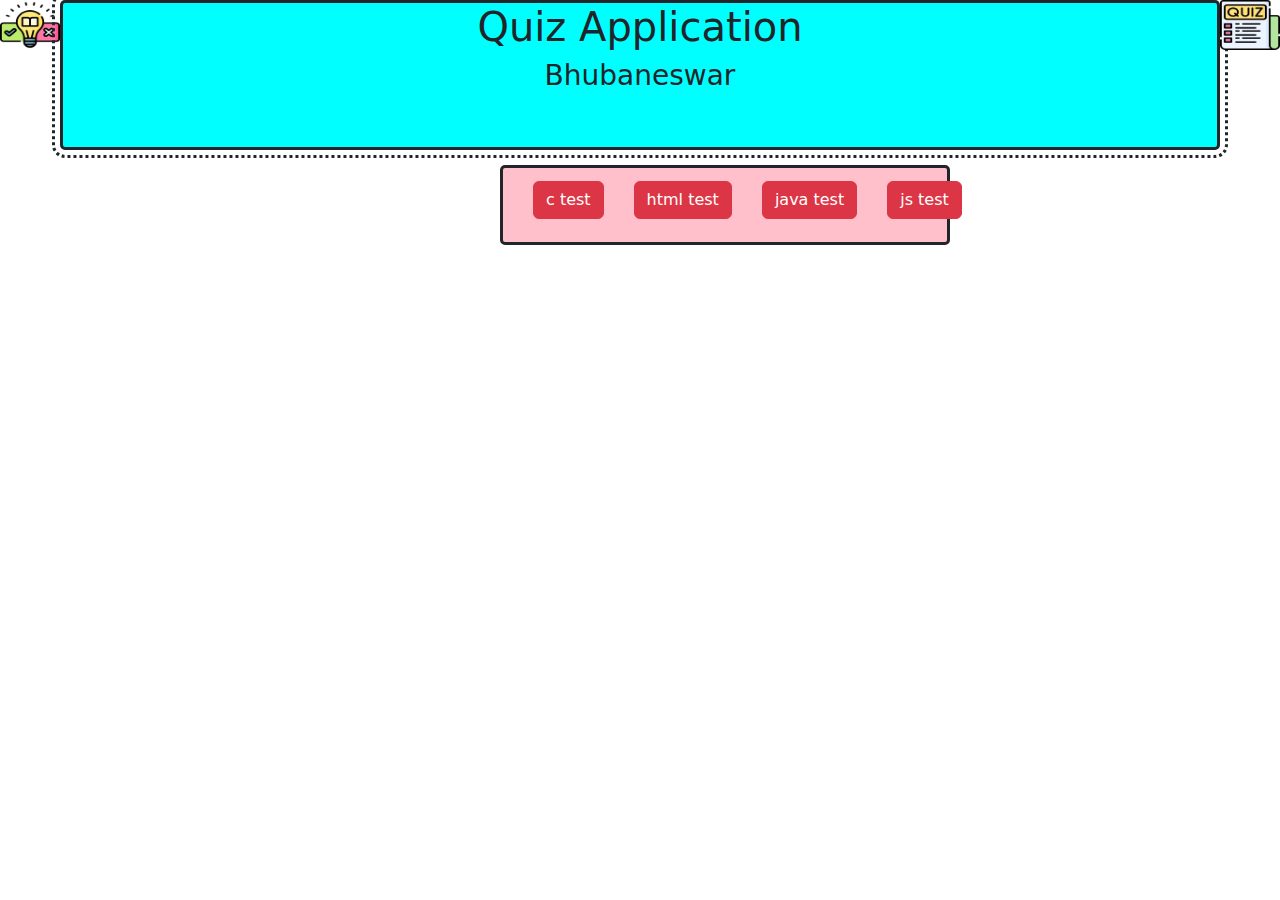
<file: litquizapp/index.html>
<!DOCTYPE html>
<html lang="en">
<head>
    <meta charset="UTF-8">
    <meta name="viewport" content="width=device-width, initial-scale=1.0">
    <title>Document</title>
    <link rel="stylesheet" href="index.css">
    <link href="https://cdn.jsdelivr.net/npm/bootstrap@5.3.3/dist/css/bootstrap.min.css" rel="stylesheet" integrity="sha384-QWTKZyjpPEjISv5WaRU9OFeRpok6YctnYmDr5pNlyT2bRjXh0JMhjY6hW+ALEwIH" crossorigin="anonymous">

    <script src="https://cdn.jsdelivr.net/npm/bootstrap@5.3.3/dist/js/bootstrap.bundle.min.js" integrity="sha384-YvpcrYf0tY3lHB60NNkmXc5s9fDVZLESaAA55NDzOxhy9GkcIdslK1eN7N6jIeHz" crossorigin="anonymous"></script>
</head>
<body>
    <div id="main">
		<div id="headermain">
			<div><img src="quiz.png" alt="" id="img1"></div>
			<div id="header">
				<h1> Quiz Application</h1>
				<h3>Bhubaneswar</h3>
			</div>
			<div><img src="quiz (1).png" alt="" id="img1"></div>
		</div>

        <div id="section2">
            <a href="c.html">
            <input type="button" value="c test" id="" class="btn btn-danger">
            </a>
            <a href="html.html">
            <input type="button" value="html test" id="" class="btn btn-danger">
            </a>
            <a href="java.html">
            <input type="button" value="java test" id="" class="btn btn-danger">
            </a>
            <a href="javascript.html">
            <input type="button" value="js test" id="" class="btn btn-danger">
            </a>
        </div>
		
    </div>
</body>
</html>
</file>
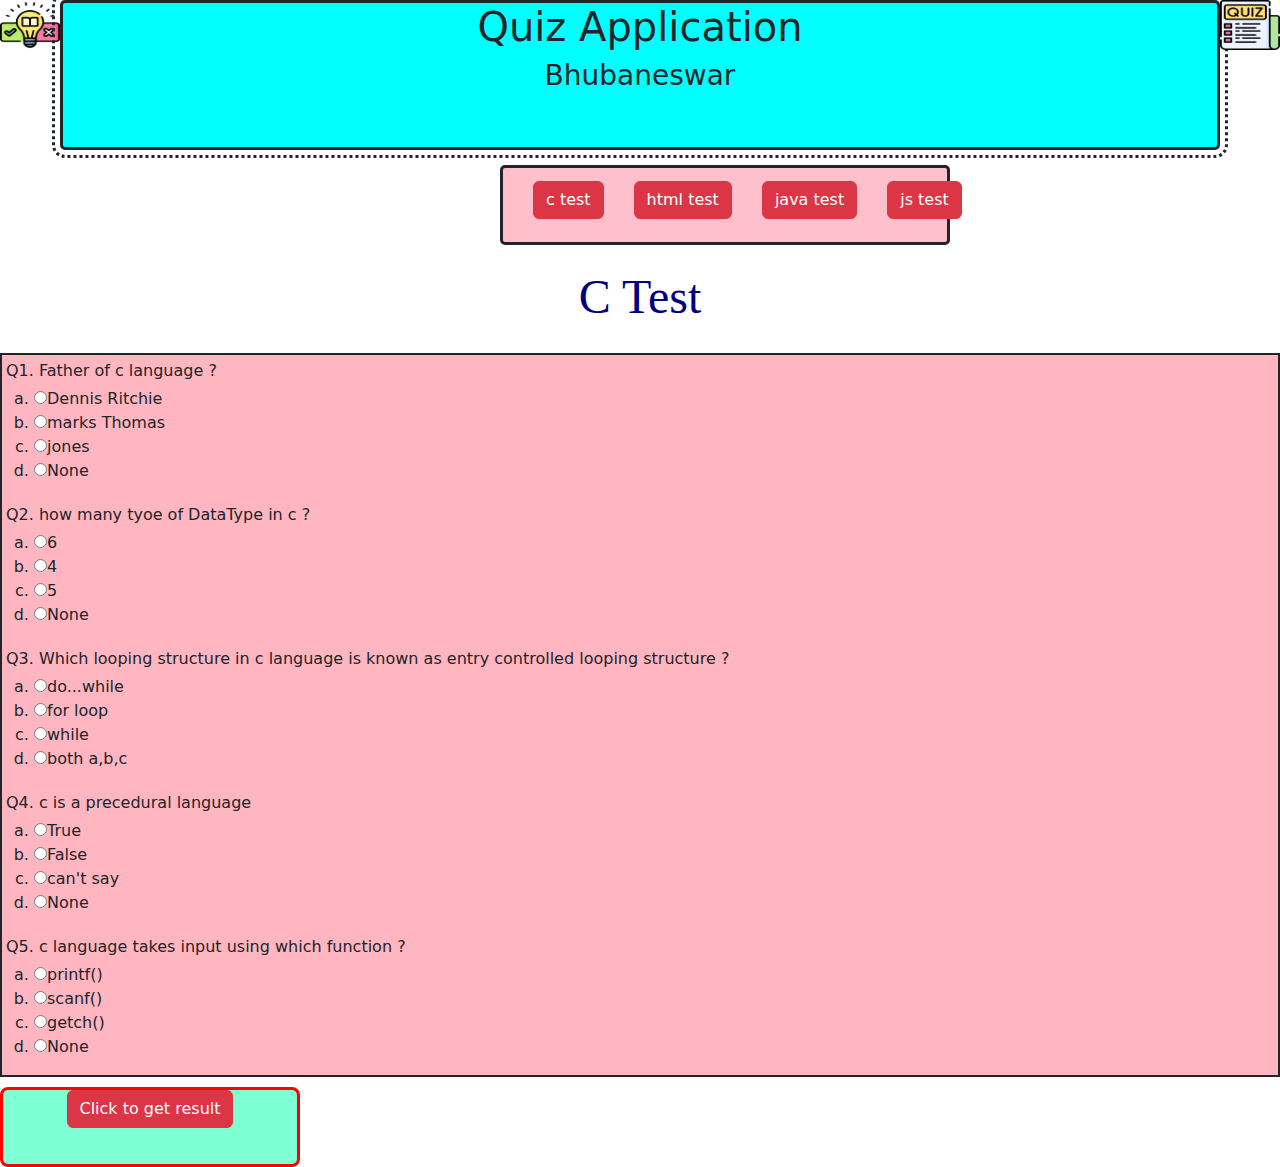
<file: litquizapp/c.html>
<!DOCTYPE html>
<html lang="en">
<head>
	<link rel="stylesheet" href="style.css">
	<link rel="stylesheet" href="index.css">
	<link href="https://cdn.jsdelivr.net/npm/bootstrap@5.3.3/dist/css/bootstrap.min.css" rel="stylesheet" integrity="sha384-QWTKZyjpPEjISv5WaRU9OFeRpok6YctnYmDr5pNlyT2bRjXh0JMhjY6hW+ALEwIH" crossorigin="anonymous">

	<script src="https://cdn.jsdelivr.net/npm/bootstrap@5.3.3/dist/js/bootstrap.bundle.min.js" integrity="sha384-YvpcrYf0tY3lHB60NNkmXc5s9fDVZLESaAA55NDzOxhy9GkcIdslK1eN7N6jIeHz" crossorigin="anonymous"></script>


	<script>
		ctr=0
		function result(res1,res2,res3,res4,res5){
			if(res1==1)
				ctr+=5
			if(res2==1)
				ctr+=5
			if(res3==1)
				ctr+=5
			if(res4==1)
				ctr+=5
			if(res5==1)
				ctr+=5
			
			document.getElementById("res").innerHTML="Ur Score: "+ctr+"/25"
		
			
		}
	</script>
</head>
<body>
	<div id="main">
		<div id="headermain">
			<div><img src="quiz.png" alt="" id="img1"></div>
			<div id="header">
				<h1> Quiz Application</h1>
				<h3>Bhubaneswar</h3>
			</div>
			<div><img src="quiz (1).png" alt="" id="img1"></div>
		</div>
		<div id="section2">
            <a href="c.html">
            <input type="button" value="c test" id="" class="btn btn-danger">
            </a>
            <a href="html.html">
            <input type="button" value="html test" id="" class="btn btn-danger">
            </a>
            <a href="java.html">
            <input type="button" value="java test" id="" class="btn btn-danger">
            </a>
            <a href="javascript.html">
            <input type="button" value="js test" id="" class="btn btn-danger">
            </a>
        </div>

		<p></p>
		<center>
			<font color=navy size="40px" face=calibri>C Test</font>
		</center>

		<div id="quizsection">
			<div id="qst">
				Q1. Father of c language ?
			</div>
			<div id="opt">
				<form id="f1">
				<ol>
					<li><input type="radio" name="q1" id="" value="0">Dennis Ritchie</li>
					<li><input type="radio" name="q1" id="" value="1">marks Thomas</li>
					<li><input type="radio" name="q1" id="" value="0">jones</li>
					<li><input type="radio" name="q1" id="" value="0">None</li>
				</ol>
				</form>
			</div>
			<div id="qst">
				Q2. how many tyoe of DataType in c ? 
			</div>
			<div id="opt">
				<form id="f2">
				<ol>
					<li><input type="radio" name="q2" id="" value="1">6</li>
					<li><input type="radio" name="q2" id="" value="0">4</li>
					<li><input type="radio" name="q2" id="" value="0">5</li>
					<li><input type="radio" name="q2" id="" value="0">None</li>
				</ol>
				</form>
			</div>
			<div id="qst">
				Q3. Which looping structure in c language is known as entry controlled looping structure ?
			</div>
			<div id="opt">
				<form id="f3">
				<ol>
					<li><input type="radio" name="q3" id="" value="0">do...while</li>
					<li><input type="radio" name="q3" id="" value="0">for loop</li>
					<li><input type="radio" name="q3" id="" value="1">while</li>
					<li><input type="radio" name="q3" id="" value="0">both a,b,c</li>
				</ol>
				</form>
			</div>
			<div id="qst">
				Q4. c is a precedural language
			</div>
			<div id="opt">
				<form id="f4">
				<ol>
					<li><input type="radio" name="q4" id="" value="0">True</li>
					<li><input type="radio" name="q4" id="" value="1">False</li>
					<li><input type="radio" name="q4" id="" value="0">can't say</li>
					<li><input type="radio" name="q4" id="" value="0">None</li>
				</ol>
				</form>
			</div>
			<div id="qst">
				Q5. c language takes input using which function ?
			</div>
			<div id="opt">
				<form id="f5">
				<ol>
					<li><input type="radio" name="q5" id="" value="1">printf()</li>
					<li><input type="radio" name="q5" id="" value="0">scanf()</li>
					<li><input type="radio" name="q5" id="" value="0">getch()</li>
					<li><input type="radio" name="q5" id="" value="0">None</li>
				</ol>
				</form>
			</div>
		</div>
		<div id="score">
			<button onclick="result(f1.q1.value,f2.q2.value,f3.q3.value,f4.q4.value,f5.q5.value)" class="btn btn-danger">Click to get result</button>
			<p id="res"></p>
		</div>
	</div>
</body>
</html>
</file>
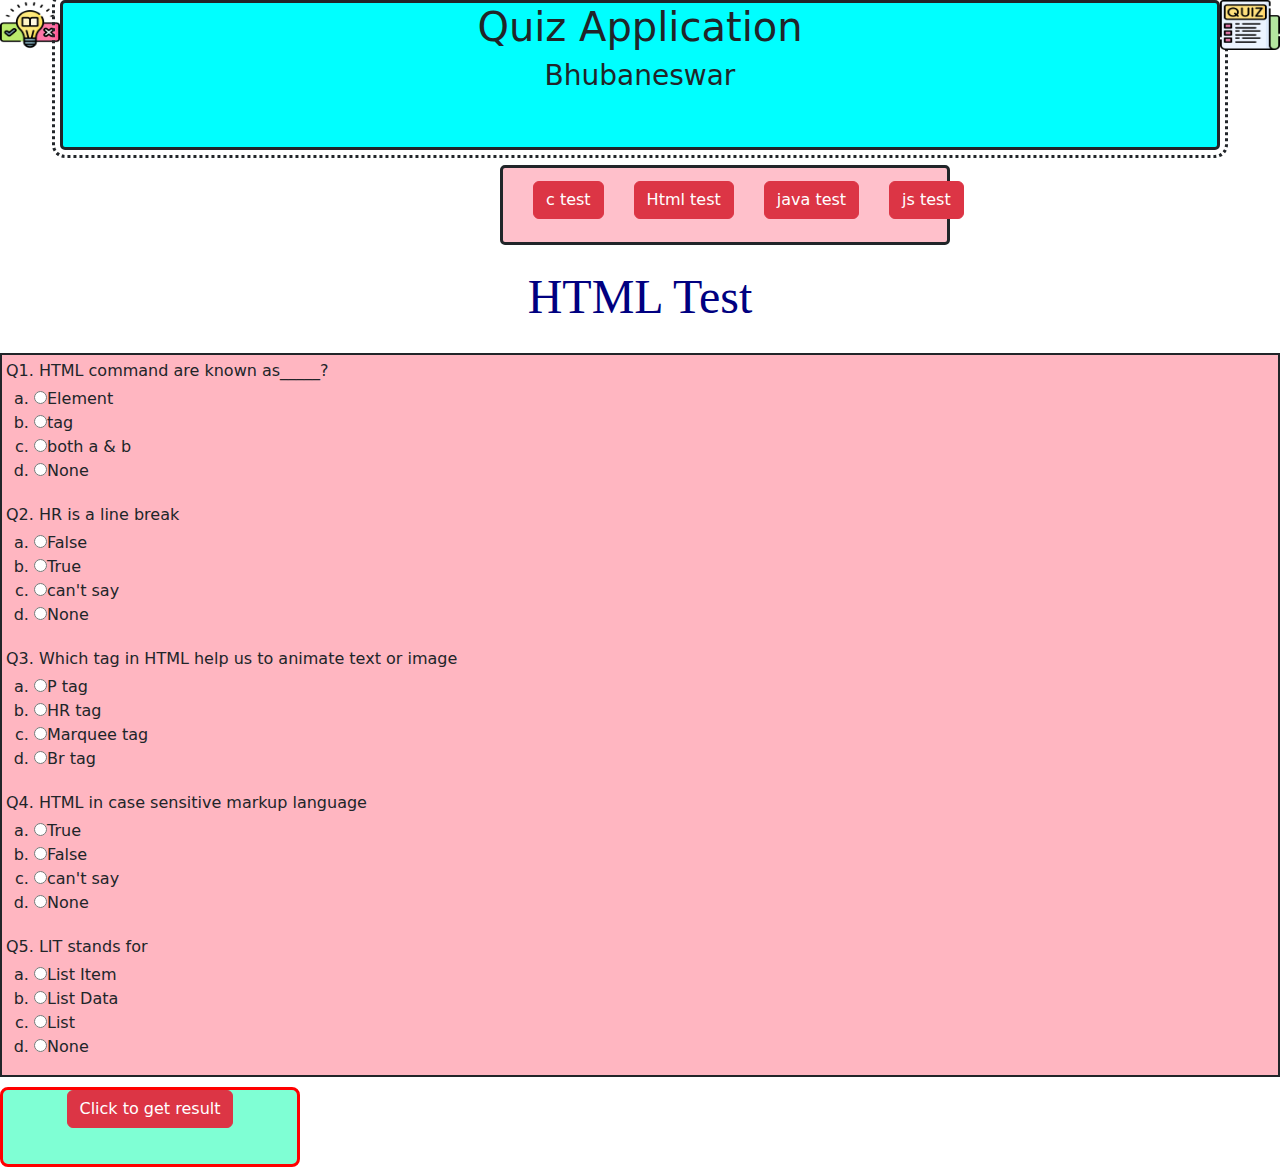
<file: litquizapp/html.html>
<!DOCTYPE html>
<html lang="en">
<head>
	<link rel="stylesheet" href="style.css">
	<link rel="stylesheet" href="index.css">
	<link href="https://cdn.jsdelivr.net/npm/bootstrap@5.3.3/dist/css/bootstrap.min.css" rel="stylesheet" integrity="sha384-QWTKZyjpPEjISv5WaRU9OFeRpok6YctnYmDr5pNlyT2bRjXh0JMhjY6hW+ALEwIH" crossorigin="anonymous">

	<script src="https://cdn.jsdelivr.net/npm/bootstrap@5.3.3/dist/js/bootstrap.bundle.min.js" integrity="sha384-YvpcrYf0tY3lHB60NNkmXc5s9fDVZLESaAA55NDzOxhy9GkcIdslK1eN7N6jIeHz" crossorigin="anonymous"></script>

	<script>
		ctr=0
		function result(res1,res2,res3,res4,res5){
			if(res1==1)
				ctr+=5
			if(res2==1)
				ctr+=5
			if(res3==1)
				ctr+=5
			if(res4==1)
				ctr+=5
			if(res5==1)
				ctr+=5
			
			document.getElementById("res").innerHTML="Ur Score: "+ctr+"/25"
		
			
		}
	</script>
</head>
<body>
	<div id="main">
		<div id="headermain">
			<div><img src="quiz.png" alt="" id="img1"></div>
			<div id="header">
				<h1> Quiz Application</h1>
				<h3>Bhubaneswar</h3>
			</div>
			<div><img src="quiz (1).png" alt="" id="img1"></div>
		</div>
		<div id="section2">
            <a href="c.html">
            <input type="button" value="c test" id="" class="btn btn-danger">
            </a>
            <a href="html.html">
            <input type="button" value="Html test" id="" class="btn btn-danger">
            </a>
            <a href="java.html">
            <input type="button" value="java test" id="" class="btn btn-danger">
            </a>
            <a href="javascript.html">
            <input type="button" value="js test" id="" class="btn btn-danger">
            </a>
        </div>

		<p></p>
		<center>
			<font color=navy size="40px" face=calibri>HTML Test</font>
		</center>

		<div id="quizsection">
			<div id="qst">
				Q1. HTML command are known as_____?
			</div>
			<div id="opt">
				<form id="f1">
				<ol>
					<li><input type="radio" name="q1" id="" value="0">Element</li>
					<li><input type="radio" name="q1" id="" value="1">tag</li>
					<li><input type="radio" name="q1" id="" value="0">both a & b</li>
					<li><input type="radio" name="q1" id="" value="0">None</li>
				</ol>
				</form>
			</div>
			<div id="qst">
				Q2. HR is a line break
			</div>
			<div id="opt">
				<form id="f2">
				<ol>
					<li><input type="radio" name="q2" id="" value="1">False</li>
					<li><input type="radio" name="q2" id="" value="0">True</li>
					<li><input type="radio" name="q2" id="" value="0">can't say</li>
					<li><input type="radio" name="q2" id="" value="0">None</li>
				</ol>
				</form>
			</div>
			<div id="qst">
				Q3. Which tag in HTML help us to animate text or image 
			</div>
			<div id="opt">
				<form id="f3">
				<ol>
					<li><input type="radio" name="q3" id="" value="0">P tag</li>
					<li><input type="radio" name="q3" id="" value="0">HR tag</li>
					<li><input type="radio" name="q3" id="" value="1">Marquee tag</li>
					<li><input type="radio" name="q3" id="" value="0">Br tag</li>
				</ol>
				</form>
			</div>
			<div id="qst">
				Q4. HTML in case sensitive markup language
			</div>
			<div id="opt">
				<form id="f4">
				<ol>
					<li><input type="radio" name="q4" id="" value="0">True</li>
					<li><input type="radio" name="q4" id="" value="1">False</li>
					<li><input type="radio" name="q4" id="" value="0">can't say</li>
					<li><input type="radio" name="q4" id="" value="0">None</li>
				</ol>
				</form>
			</div>
			<div id="qst">
				Q5. LIT stands for
			</div>
			<div id="opt">
				<form id="f5">
				<ol>
					<li><input type="radio" name="q5" id="" value="1">List Item</li>
					<li><input type="radio" name="q5" id="" value="0">List Data</li>
					<li><input type="radio" name="q5" id="" value="0">List</li>
					<li><input type="radio" name="q5" id="" value="0">None</li>
				</ol>
				</form>
			</div>
		</div>
		<div id="score">
			<button onclick="result(f1.q1.value,f2.q2.value,f3.q3.value,f4.q4.value,f5.q5.value)" class="btn btn-danger">Click to get result</button>
			<p id="res"></p>
		</div>
	</div>
</body>
</html>
</file>
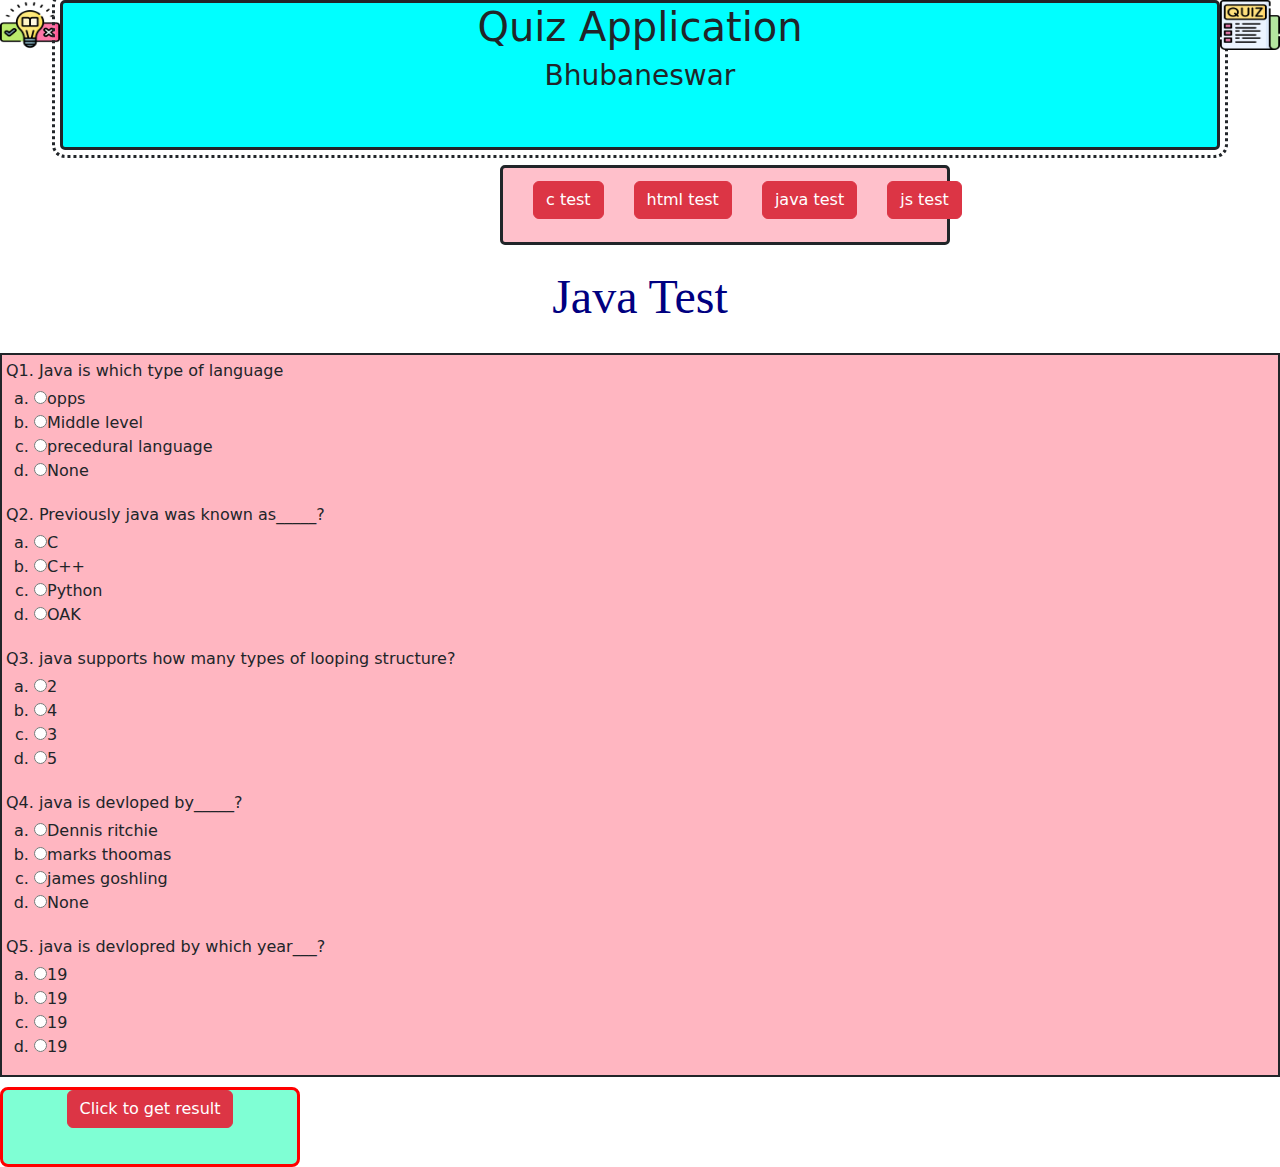
<file: litquizapp/java.html>
<!DOCTYPE html>
<html lang="en">
<head>
	<link rel="stylesheet" href="style.css">
    <link rel="stylesheet" href="index.css">
    <link href="https://cdn.jsdelivr.net/npm/bootstrap@5.3.3/dist/css/bootstrap.min.css" rel="stylesheet" integrity="sha384-QWTKZyjpPEjISv5WaRU9OFeRpok6YctnYmDr5pNlyT2bRjXh0JMhjY6hW+ALEwIH" crossorigin="anonymous">

	<script src="https://cdn.jsdelivr.net/npm/bootstrap@5.3.3/dist/js/bootstrap.bundle.min.js" integrity="sha384-YvpcrYf0tY3lHB60NNkmXc5s9fDVZLESaAA55NDzOxhy9GkcIdslK1eN7N6jIeHz" crossorigin="anonymous"></script>


	<script>
		ctr=0
		function result(res1,res2,res3,res4,res5){
			if(res1==1)
				ctr+=5
			if(res2==1)
				ctr+=5
			if(res3==1)
				ctr+=5
			if(res4==1)
				ctr+=5
			if(res5==1)
				ctr+=5
			
			document.getElementById("res").innerHTML="Ur Score: "+ctr+"/25"
		
			
		}
	</script>
</head>
<body>
	<div id="main">
		<div id="headermain">
			<div><img src="quiz.png" alt="" id="img1"></div>
			<div id="header">
				<h1>Quiz Application</h1>
				<h3>Bhubaneswar</h3>
			</div>
			<div><img src="quiz (1).png" alt="" id="img1"></div>
		</div>

        <div id="section2">
            <a href="c.html">
            <input type="button" value="c test" id="" class="btn btn-danger">
            </a>
            <a href="html.html">
            <input type="button" value="html test" id="" class="btn btn-danger">
            </a>
            <a href="java.html">
            <input type="button" value="java test" id="" class="btn btn-danger">
            </a>
            <a href="javascript.html">
            <input type="button" value="js test" id="" class="btn btn-danger">
            </a>
        </div>
		<p></p>
		<center>
			<font color=navy size="40px" face=calibri>Java Test</font>
		</center>

		<div id="quizsection">
			<div id="qst">
				Q1. Java is which type of language
			</div>
			<div id="opt">
				<form id="f1">
				<ol>
					<li><input type="radio" name="q1" id="" value="0">opps</li>
					<li><input type="radio" name="q1" id="" value="1">Middle level</li>
					<li><input type="radio" name="q1" id="" value="0">precedural language</li>
					<li><input type="radio" name="q1" id="" value="0">None</li>
				</ol>
				</form>
			</div>
			<div id="qst">
				Q2. Previously java was known as_____?
			</div>
			<div id="opt">
				<form id="f2">
				<ol>
					<li><input type="radio" name="q2" id="" value="1">C</li>
					<li><input type="radio" name="q2" id="" value="0">C++</li>
					<li><input type="radio" name="q2" id="" value="0">Python</li>
					<li><input type="radio" name="q2" id="" value="0">OAK</li>
				</ol>
				</form>
			</div>
			<div id="qst">
				Q3. java supports how many types of looping structure?
			</div>
			<div id="opt">
				<form id="f3">
				<ol>
					<li><input type="radio" name="q3" id="" value="0">2</li>
					<li><input type="radio" name="q3" id="" value="0">4</li>
					<li><input type="radio" name="q3" id="" value="1">3</li>
					<li><input type="radio" name="q3" id="" value="0">5</li>
				</ol>
				</form>
			</div>
			<div id="qst">
				Q4. java is devloped by_____?
			</div>
			<div id="opt">
				<form id="f4">
				<ol>
					<li><input type="radio" name="q4" id="" value="0">Dennis ritchie</li>
					<li><input type="radio" name="q4" id="" value="1">marks thoomas</li>
					<li><input type="radio" name="q4" id="" value="0">james goshling</li>
					<li><input type="radio" name="q4" id="" value="0">None</li>
				</ol>
				</form>
			</div>
			<div id="qst">
				Q5. java is devlopred by which year___?
			</div>
			<div id="opt">
				<form id="f5">
				<ol>
					<li><input type="radio" name="q5" id="" value="1">19</li>
					<li><input type="radio" name="q5" id="" value="0">19</li>
					<li><input type="radio" name="q5" id="" value="0">19</li>
					<li><input type="radio" name="q5" id="" value="0">19</li>
				</ol>
				</form>
			</div>
		</div>
		<div id="score">
			<button onclick="result(f1.q1.value,f2.q2.value,f3.q3.value,f4.q4.value,f5.q5.value)" class="btn btn-danger">Click to get result</button>
			<p id="res"></p>
		</div>
	</div>
</body>
</html>
</file>
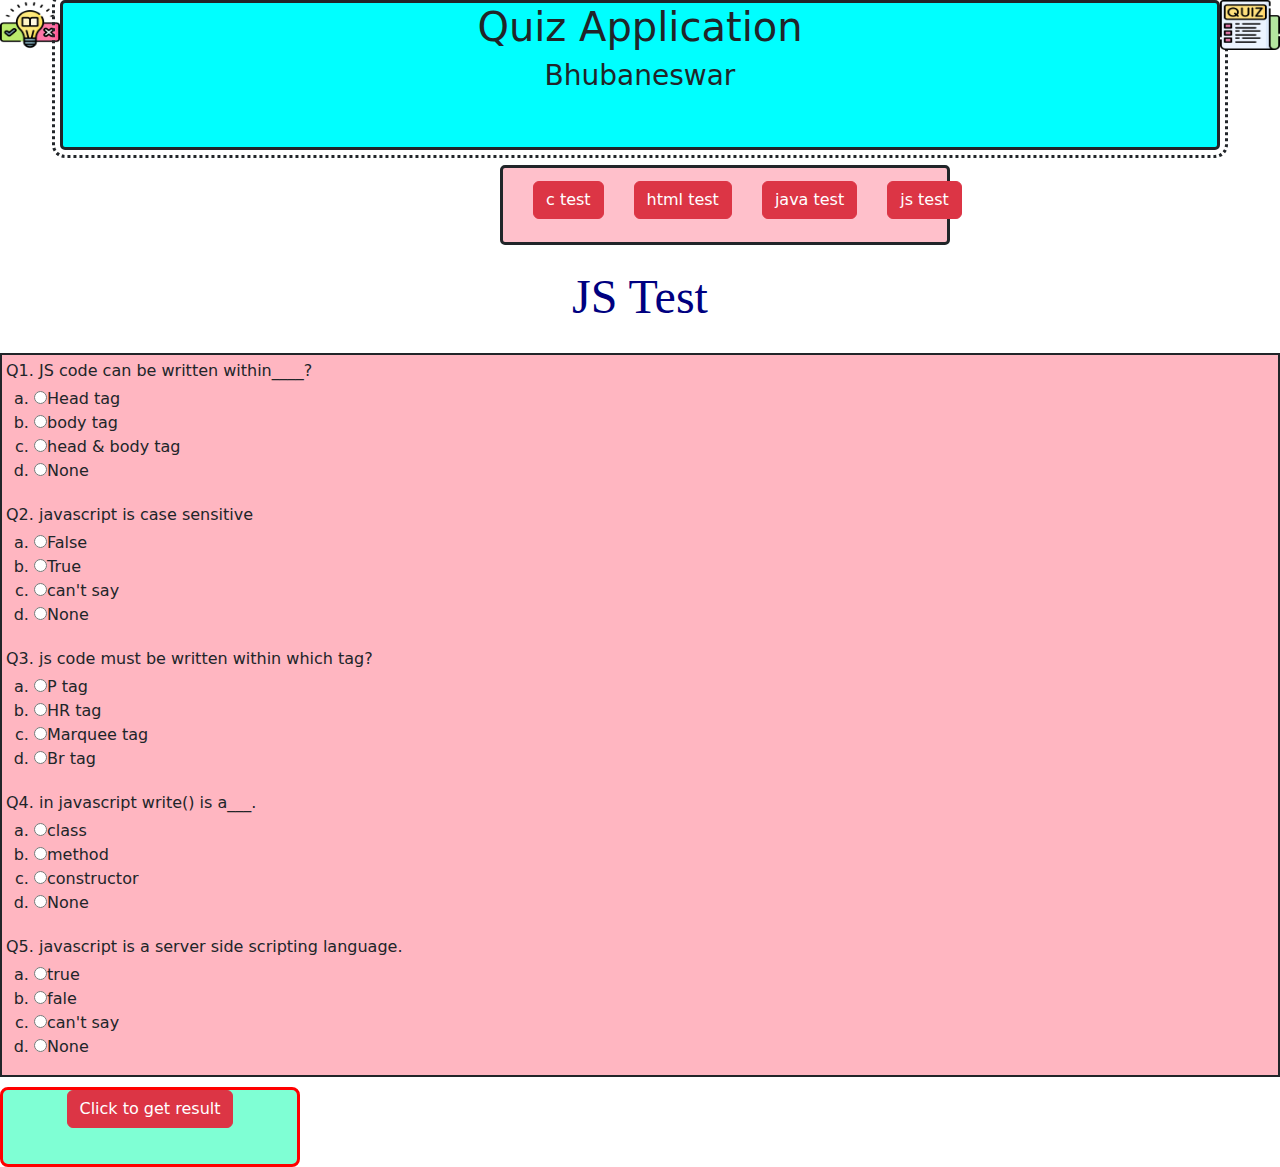
<file: litquizapp/javascript.html>
<!DOCTYPE html>
<html lang="en">
<head>
	<link rel="stylesheet" href="style.css">
    <link rel="stylesheet" href="index.css">
    <link href="https://cdn.jsdelivr.net/npm/bootstrap@5.3.3/dist/css/bootstrap.min.css" rel="stylesheet" integrity="sha384-QWTKZyjpPEjISv5WaRU9OFeRpok6YctnYmDr5pNlyT2bRjXh0JMhjY6hW+ALEwIH" crossorigin="anonymous">

    <script src="https://cdn.jsdelivr.net/npm/bootstrap@5.3.3/dist/js/bootstrap.bundle.min.js" integrity="sha384-YvpcrYf0tY3lHB60NNkmXc5s9fDVZLESaAA55NDzOxhy9GkcIdslK1eN7N6jIeHz" crossorigin="anonymous"></script>
	<script>
		ctr=0
		function result(res1,res2,res3,res4,res5){
			if(res1==1)
				ctr+=5
			if(res2==1)
				ctr+=5
			if(res3==1)
				ctr+=5
			if(res4==1)
				ctr+=5
			if(res5==1)
				ctr+=5
			
			document.getElementById("res").innerHTML="Ur Score: "+ctr+"/25"
		
			
		}
	</script>
</head>
<body>
	<div id="main">
		<div id="headermain">
			<div><img src="quiz.png" alt="" id="img1"></div>
			<div id="header">
				<h1> Quiz Application</h1>
				<h3>Bhubaneswar</h3>
			</div>
			<div><img src="quiz (1).png" alt="" id="img1"></div>
		</div>
        <div id="section2">
            <a href="c.html">
            <input type="button" value="c test" id="" class="btn btn-danger">
            </a>
            <a href="html.html">
            <input type="button" value="html test" id="" class="btn btn-danger">
            </a>
            <a href="java.html">
            <input type="button" value="java test" id="" class="btn btn-danger">
            </a>
            <a href="javascript.html">
            <input type="button" value="js test" id="" class="btn btn-danger">
            </a>
        </div>

		<p></p>
		<center>
			<font color=navy size="40px" face=calibri>JS Test</font>
		</center>

		<div id="quizsection">
			<div id="qst">
				Q1. JS code can be written within____?
			</div>
			<div id="opt">
				<form id="f1">
				<ol>
					<li><input type="radio" name="q1" id="" value="0">Head tag</li>
					<li><input type="radio" name="q1" id="" value="1">body tag</li>
					<li><input type="radio" name="q1" id="" value="0">head & body tag</li>
					<li><input type="radio" name="q1" id="" value="0">None</li>
				</ol>
				</form>
			</div>
			<div id="qst">
				Q2. javascript is case sensitive 
			</div>
			<div id="opt">
				<form id="f2">
				<ol>
					<li><input type="radio" name="q2" id="" value="1">False</li>
					<li><input type="radio" name="q2" id="" value="0">True</li>
					<li><input type="radio" name="q2" id="" value="0">can't say</li>
					<li><input type="radio" name="q2" id="" value="0">None</li>
				</ol>
				</form>
			</div>
			<div id="qst">
				Q3. js code must be written within which tag?
			</div>
			<div id="opt">
				<form id="f3">
				<ol>
					<li><input type="radio" name="q3" id="" value="0">P tag</li>
					<li><input type="radio" name="q3" id="" value="0">HR tag</li>
					<li><input type="radio" name="q3" id="" value="1">Marquee tag</li>
					<li><input type="radio" name="q3" id="" value="0">Br tag</li>
				</ol>
				</form>
			</div>
			<div id="qst">
				Q4. in javascript write() is a___.
			</div>
			<div id="opt">
				<form id="f4">
				<ol>
					<li><input type="radio" name="q4" id="" value="0">class</li>
					<li><input type="radio" name="q4" id="" value="1">method</li>
					<li><input type="radio" name="q4" id="" value="0">constructor</li>
					<li><input type="radio" name="q4" id="" value="0">None</li>
				</ol>
				</form>
			</div>
			<div id="qst">
				Q5. javascript is a server side scripting language.
			</div>
			<div id="opt">
				<form id="f5">
				<ol>
					<li><input type="radio" name="q5" id="" value="1">true</li>
					<li><input type="radio" name="q5" id="" value="0">fale</li>
					<li><input type="radio" name="q5" id="" value="0">can't say</li>
					<li><input type="radio" name="q5" id="" value="0">None</li>
				</ol>
				</form>
			</div>
		</div>
		<div id="score">
			<button onclick="result(f1.q1.value,f2.q2.value,f3.q3.value,f4.q4.value,f5.q5.value)" class="btn btn-danger">Click to get result</button>
			<p id="res"></p>
		</div>
	</div>
</body>
</html>
</file>
<file: litquizapp/index.css>
#main{
    width: 100%;
    
}

#header{
    width: 100%;
    height: 150px;
    background-color: cyan;
    border: 3px solid ;
    border-radius: 5px;
    text-align: center;
    outline: 3px dotted;
    outline-offset: 5px;
    line-height: 2.5px;

    
    
}
#img1{
    width: 60px;
    height: 50px;
}
#headermain{
    display: flex;
}
#section2{
    display: flex;
    width: 450px;
    height: 80px;
    margin-top: 15px;
    background-color: pink;
    border: 3px solid;
    border-radius: 5px;
    margin-left: 500px;
}
/* #input{
   margin-top: 10px;
   margin-left: 20px;
} */
a{
    margin-top: 13px;
    margin-left: 30px;

}
</file>
<file: litquizapp/style.css>
/* *{
    margin: 0;
    padding: 0;
    font-family: Arial;
} */
#main{
    width: 100%;
    
}

#header{
    width: 100%;
    height: 150px;
    background-color: cyan;
    border: 3px solid ;
    border-radius: 5px;
    text-align: center;
    outline: 3px dotted;
    outline-offset: 5px;
    line-height: 2.5px;

    
    
}

#img1{
    width: 60px;
    height: 50px;
}
#headermain{
    display: flex;
}
#quizsection{
    margin-top: 20px;
    width: 100%;
    background-color: lightpink;
    border: 2px solid;
}

#qst{
    padding: 4px;
}
ol{
    list-style: lower-alpha;
}

#score{
    margin-top: 10px;
    width: 300px;
    height: 80px;
    background-color: aquamarine;
    border: 3px solid red;
    border-radius: 8px;
    text-align: center;

}
/* #res{
    color: white;
    border: 3px solid red;
} */
</file>
